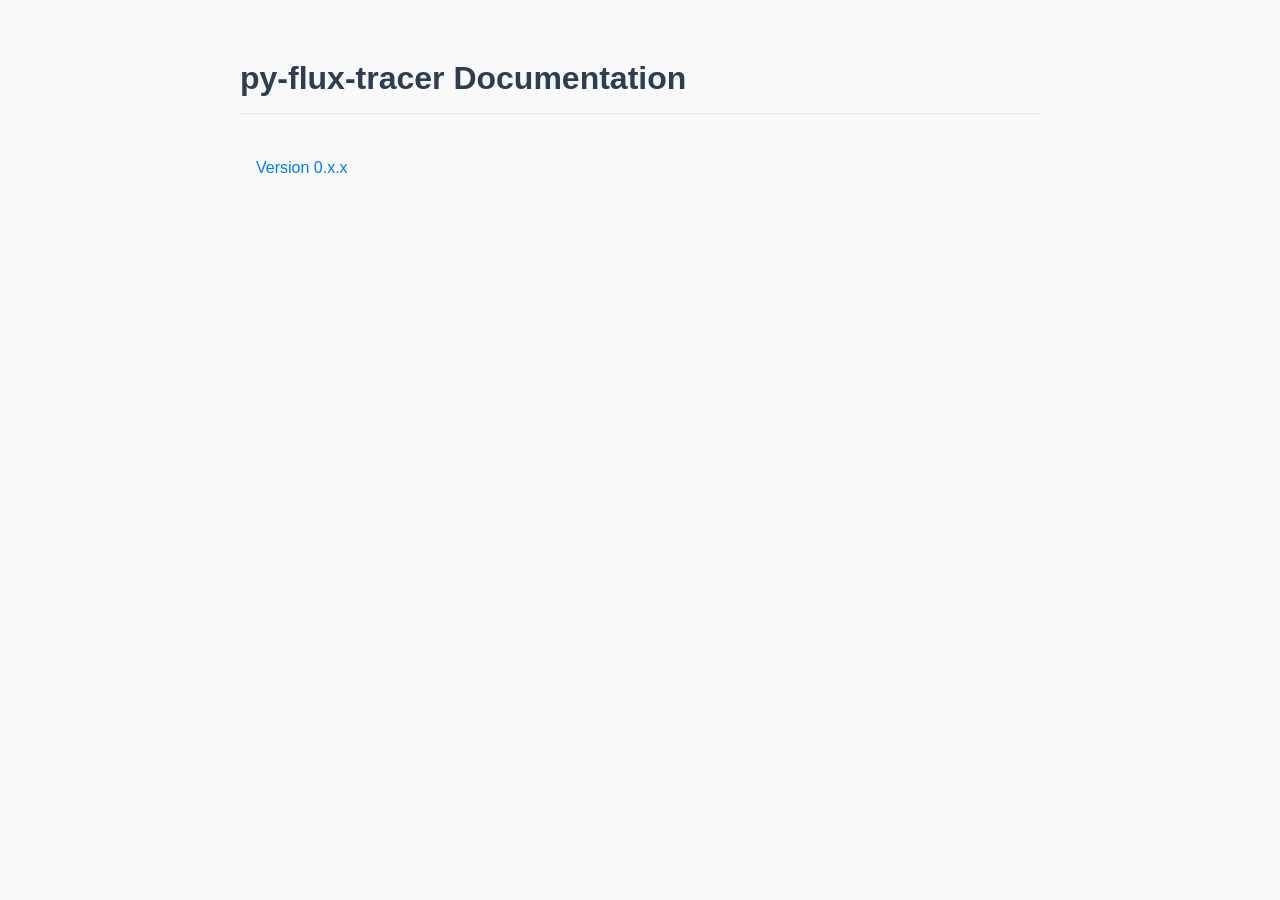
<file: storage/api-docs/index.html>
<!DOCTYPE html>
<html>
  <head>
    <meta charset="utf-8" />
    <meta name="viewport" content="width=device-width, initial-scale=1.0" />
    <title>py-flux-tracer Documentation</title>
    <style>
      body {
        font-family: -apple-system, BlinkMacSystemFont, "Segoe UI", Roboto,
          "Helvetica Neue", Arial, sans-serif;
        line-height: 1.6;
        max-width: 800px;
        margin: 0 auto;
        padding: 2rem;
        background-color: #f8f9fa;
        color: #212529;
      }
      h1 {
        color: #2c3e50;
        border-bottom: 2px solid #eaecef;
        padding-bottom: 0.5rem;
        margin-bottom: 2rem;
      }
      ul {
        list-style: none;
        padding: 0;
      }
      li {
        margin: 1rem 0;
      }
      a {
        display: inline-block;
        color: #007bff;
        text-decoration: none;
        padding: 0.5rem 1rem;
        border-radius: 4px;
        transition: background-color 0.2s;
      }
      a:hover {
        background-color: #e9ecef;
        color: #0056b3;
      }
      .future-version {
        color: #6c757d;
        font-style: italic;
      }
    </style>
  </head>
  <body>
    <h1>py-flux-tracer Documentation</h1>
    <ul>
      <li><a href="./v0/py_flux_tracer.html">Version 0.x.x</a></li>
      <!-- 将来的に追加 -->
      <!-- <li><a href="./v1/py_flux_tracer.html">Version 1.x.x</a></li> -->
    </ul>
  </body>
</html>
</file>
